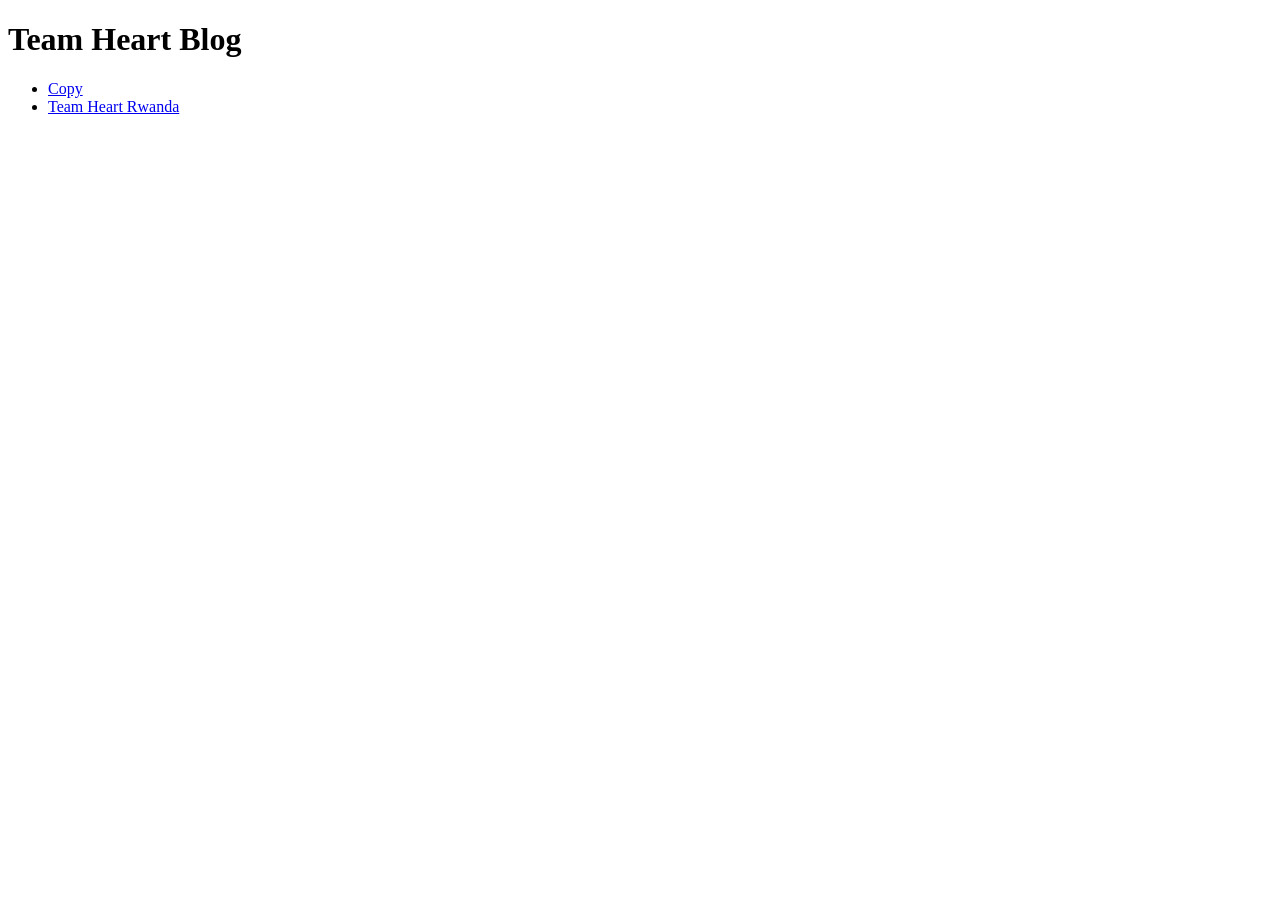
<file: index.html>
<!DOCTYPE html>
<html>
<head>
  <title>Team Heart Blog</title>
</head>
<body>
  <h1>Team Heart Blog</h1>
  <ul>
    <li><a href="copy.html">Copy</a></li>
    <li><a href="team-heart-rwanda.html">Team Heart Rwanda</a></li>
  </ul>
</body>
</html>
</file>
